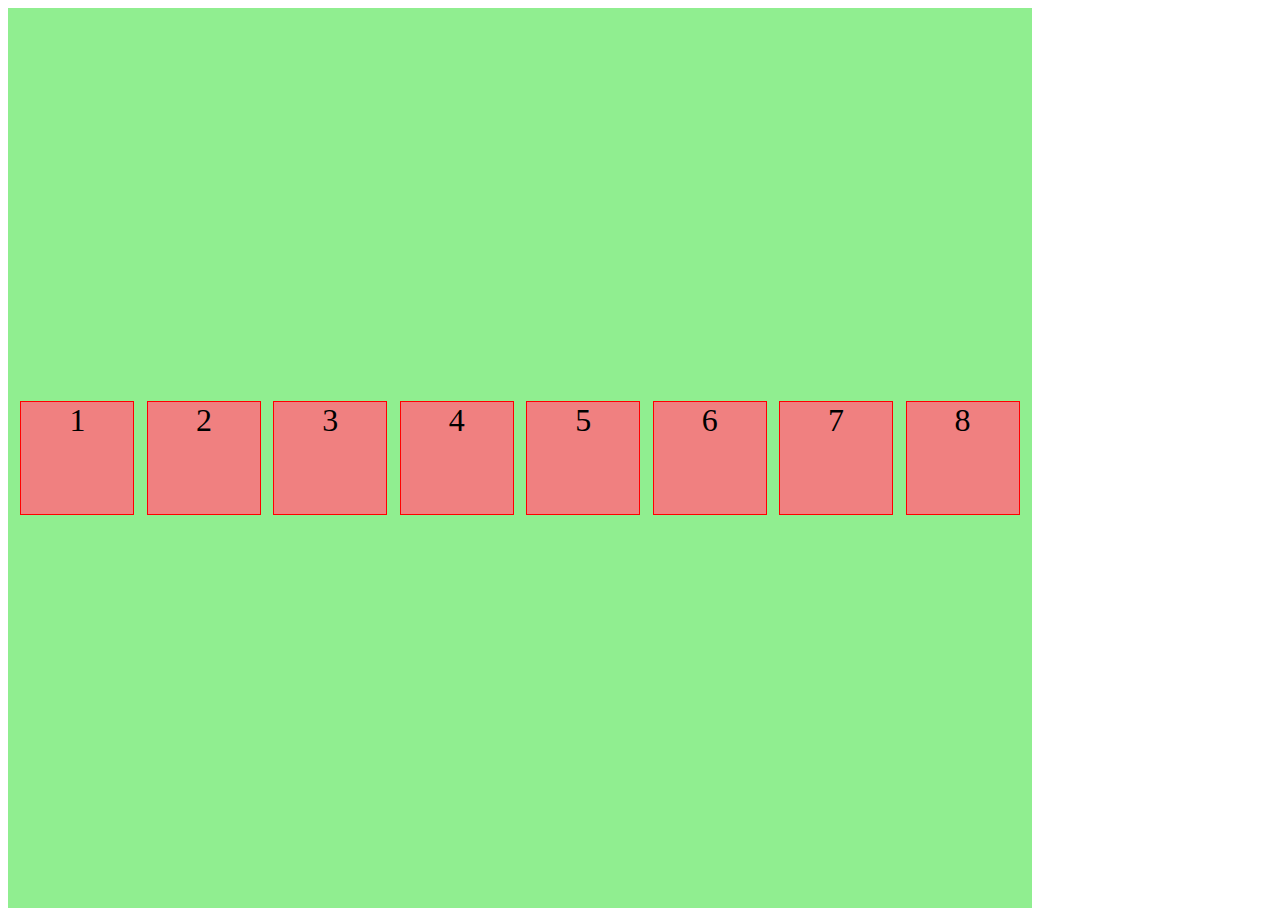
<file: flex.html>
<!DOCTYPE html>
<html lang="en">
<head>
    <meta charset="UTF-8">
    <meta http-equiv="X-UA-Compatible" content="IE=edge">
    <meta name="viewport" content="width=device-width, initial-scale=1.0">
    <title>Document</title>
    <style>
        .body{
            margin: 0px;
        }
        .parent{
            height: 100vh;
            width: 80vw;
            background-color: lightgreen;
            /* by using flex item will align in horizontal 
            otherwise will align vertically by default */
            display: flex;
            justify-content: space-evenly;
            align-items: center;
            flex-wrap: wrap; /* used for wrapping the item */
        }
        .children{
            font-size: 2rem;
            text-align: center;
            height: 7rem;
            width: 7rem;
            background-color: lightcoral;
            border: 1px solid red;
        }

    </style>
</head>
<body>
    <div class="parent">
        <div class="children">1</div>
        <div class="children">2</div>
        <div class="children">3</div>
        <div class="children">4</div>
        <div class="children">5</div>
        <div class="children">6</div>
        <div class="children">7</div>
        <div class="children">8</div>
    </div>
</body>
</html>
</file>
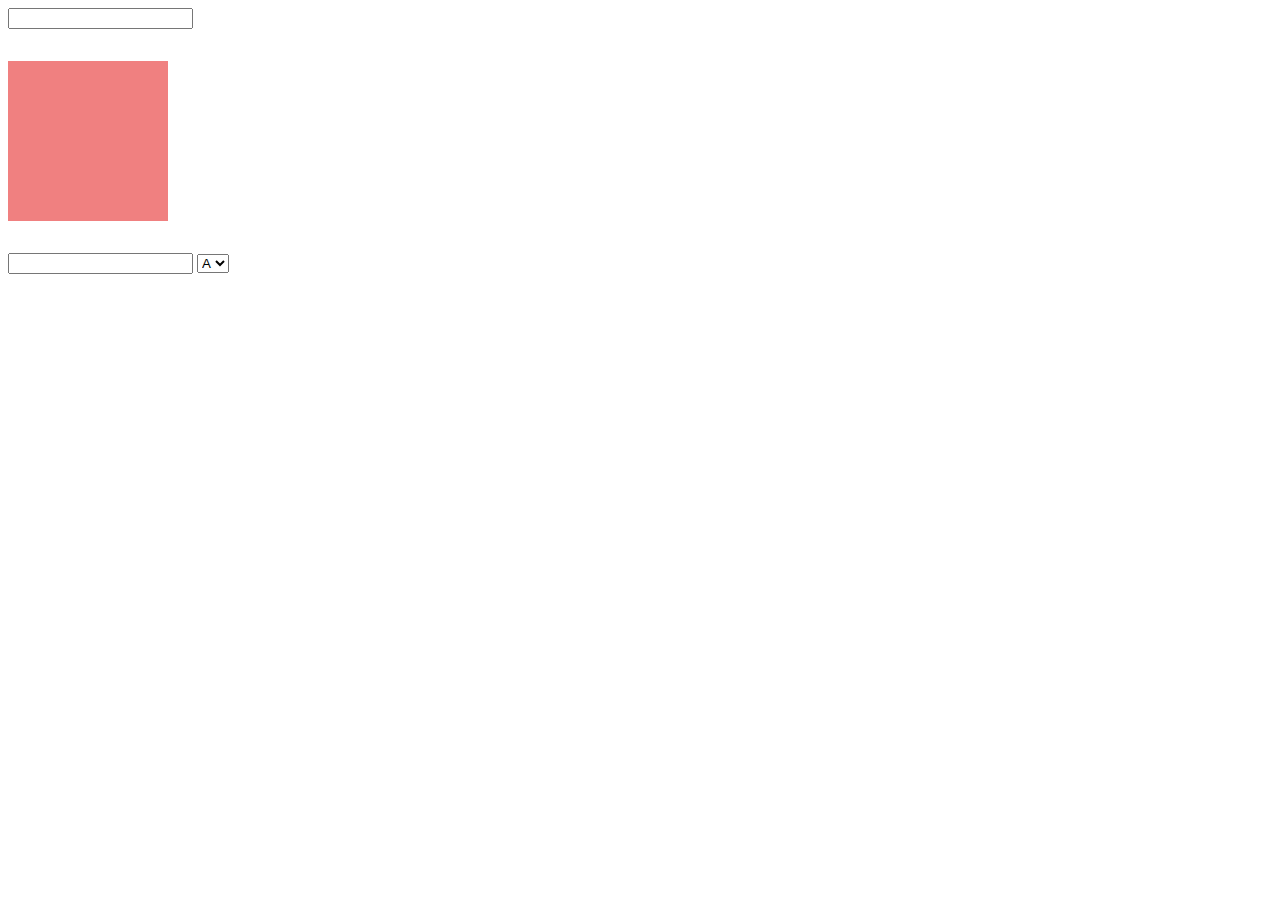
<file: forms_Dom.html>
<!DOCTYPE html>
<html lang="en">
<head>
    <meta charset="UTF-8">
    <meta http-equiv="X-UA-Compatible" content="IE=edge">
    <meta name="viewport" content="width=device-width, initial-scale=1.0">
    <title>Document</title>
    <style>
        .box{
            height: 10rem;
            width: 10rem;
            background-color: lightcoral;
            margin-top: 2rem;
            margin-bottom: 2rem;
        }
    </style>
</head>
<body>
    <input type="text" class="main">
    <div class="box"></div>
    <input type="text" class="secondary">
        <select name="" id="">
            <option value="Hindi">A</option>
            <option value="English">B</option>
            <option value="German">C</option>
            <option value="French">D</option>

        </select>

    <!-- forms in DOM
     1. focus
     2. change
     3. blur-->
        <script>
            let mainInput = document.querySelector(".main");
            let secondaryInput = document.querySelector(".secondary");
            let selectOption = document.querySelector("select");

            mainInput.addEventListener("focus",function(){
                console.log("Main is in focus");
            })
            mainInput.addEventListener("change",function(){
                console.log("value change to: ",mainInput.value);
            })
            mainInput.addEventListener("blur",function(){
                console.log("Main is in blur");
            })

            secondaryInput.addEventListener("focus",function(){
                console.log("Secondary is in focus");
            })
            secondaryInput.addEventListener("change",function(){
                console.log("value change to: ",secondaryInput.value);
            })
            secondaryInput.addEventListener("blur",function(){
                console.log("Secondary is in blur");
            })
            selectOption.addEventListener("change",function(){
                console.log("value change to: ",selectOption.value);
            })
            selectOption.addEventListener("focus",function(){
                console.log("Option is in focus");
            })
            selectOption.addEventListener("blur",function(){
                console.log("Option is in blur");
            })

        </script>
     

</body>
</html>
</file>
